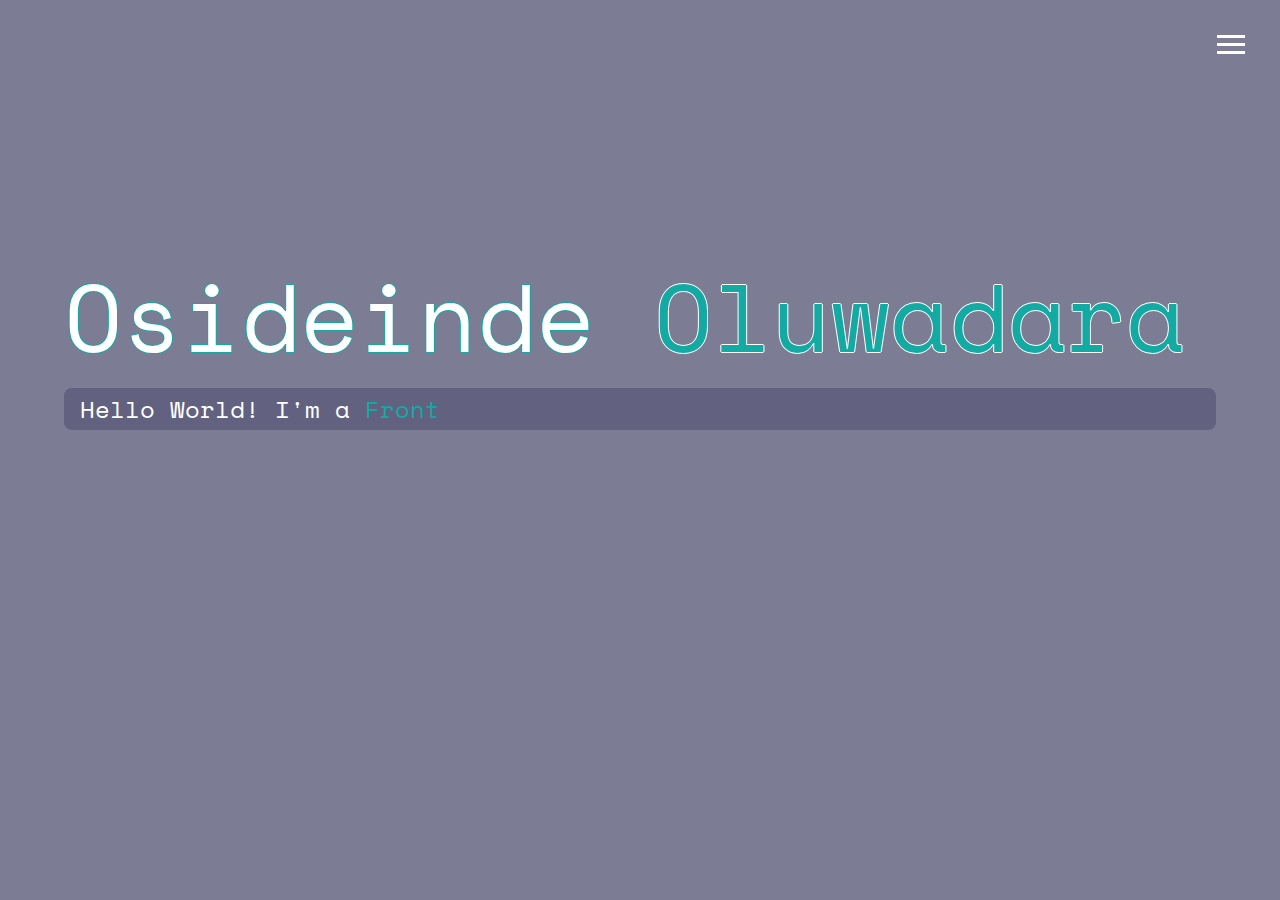
<file: index.html>
<!DOCTYPE html>
<html lang="en">

<head>
  <meta charset="UTF-8">
  <meta name="viewport" content="width=device-width, initial-scale=1.0">
  <meta http-equiv="X-UA-Compatible" content="ie=edge">
  <link rel="stylesheet" href="https://use.fontawesome.com/releases/v5.3.1/css/all.css" integrity="sha384-mzrmE5qonljUremFsqc01SB46JvROS7bZs3IO2EmfFsd15uHvIt+Y8vEf7N7fWAU"
    crossorigin="anonymous">
  <link href="https://fonts.googleapis.com/css?family=Space+Mono" rel="stylesheet">
  <link rel="stylesheet" href="css/main.css">
  <title>Osideinde Oluwadara's Page</title>
</head>

<body id="bg-img">
  <header>
    <div class="menu-btn">
      <div class="btn-line"></div>
      <div class="btn-line"></div>
      <div class="btn-line"></div>
    </div>

    <nav class="menu">
      <div class="menu-branding">
        <div class="portrait"></div>
      </div>
      <ul class="menu-nav">
        <li class="nav-item current">
          <a href="index.html" class="nav-link">
            Home
          </a>
        </li>
        <li class="nav-item">
          <a href="about.html" class="nav-link">
            About Me
          </a>
        </li>
        <li class="nav-item">
          <a href="work.html" class="nav-link">
            My Work
          </a>
        </li>
        <li class="nav-item">
          <a href="contact.html" class="nav-link">
            How To Reach Me
          </a>
        </li>
      </ul>
    </nav>
  </header>

  <main id="home">
    <h1 class="lg-heading">
      <span class="akintola">Osideinde</span>
      <span class="text-secondary olalekan">Oluwadara</span>
    </h1>
    <h2 class="sm-heading">
      Hello World! I'm a <a href="" class="typewrite" data-period="2000" data-type='[ "Frontend Engineer, JavaScript Lover & Tech Enthusiast." ]'></a>
    </h2>
    <div class="icons">
      <a href="https://twitter.com/holumiede_" target="_blank">
        <i class="fab fa-twitter fa-2x"></i>
      </a>
      <a href="https://facebook.com" target="_blank">
        <i class="fab fa-facebook fa-2x"></i>
      </a>
      <a href="https://instagram.com/holumiede" target="_blank">
        <i class="fab fa-instagram fa-2x"></i>
      </a>
      <a href="https://github.com/akinlekan28" target="_blank">
        <i class="fab fa-github fa-2x"></i>
      </a>
    </div>
  </main>

  <script src="js/main.js"></script>
  <script src="js/textrotator.js"></script>
</body>

</html>
</file>
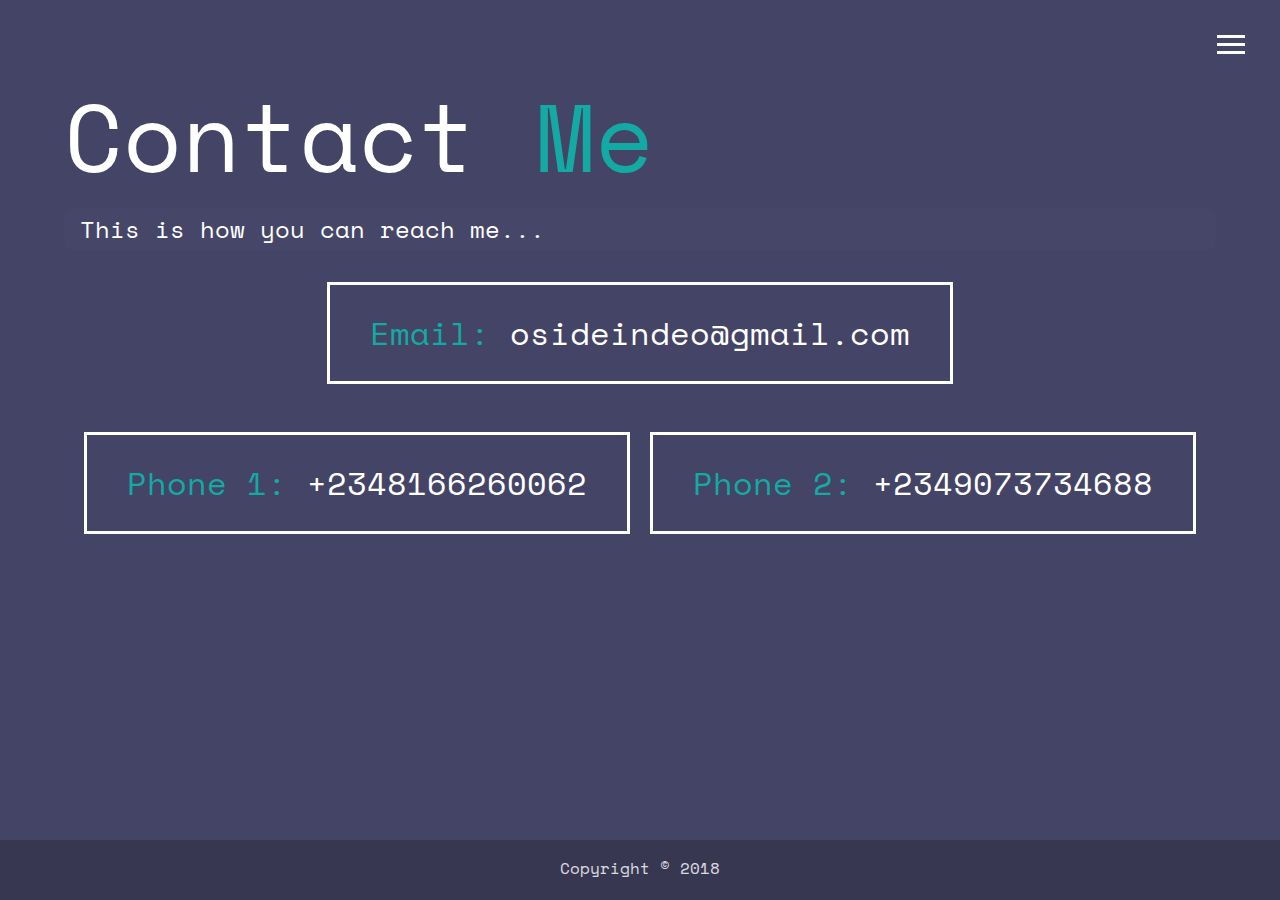
<file: contact.html>
<!DOCTYPE html>
<html lang="en">

<head>
    <meta charset="UTF-8">
    <meta name="viewport" content="width=device-width, initial-scale=1.0">
    <meta http-equiv="X-UA-Compatible" content="ie=edge">
    <link rel="stylesheet" href="https://use.fontawesome.com/releases/v5.3.1/css/all.css" integrity="sha384-mzrmE5qonljUremFsqc01SB46JvROS7bZs3IO2EmfFsd15uHvIt+Y8vEf7N7fWAU"
        crossorigin="anonymous">
    <link href="https://fonts.googleapis.com/css?family=Space+Mono" rel="stylesheet">
    <link rel="stylesheet" href="css/main.css">
    <title>Contact Me</title>
</head>

<body>

    <header>
        <div class="menu-btn">
            <div class="btn-line"></div>
            <div class="btn-line"></div>
            <div class="btn-line"></div>
        </div>

        <nav class="menu">
            <div class="menu-branding">
                <div class="portrait"></div>
            </div>
            <ul class="menu-nav">
                <li class="nav-item">
                    <a href="index.html" class="nav-link">
                        Home
                    </a>
                </li>
                <li class="nav-item">
                    <a href="about.html" class="nav-link">
                        About Me
                    </a>
                </li>
                <li class="nav-item">
                    <a href="work.html" class="nav-link">
                        My Work
                    </a>
                </li>
                <li class="nav-item current">
                    <a href="contact.html" class="nav-link">
                        How To Reach Me
                    </a>
                </li>
            </ul>
        </nav>
    </header>

    <main id="contact">
        <h1 class="lg-heading">
            Contact
            <span class="text-secondary">Me</span>
        </h1>
        <h2 class="sm-heading">
            This is how you can reach me...
        </h2>

        <div class="boxes">
            <div>
                <span class="text-secondary">Email: </span>osideindeo@gmail.com
            </div>

            <div>
                <span class="text-secondary">Phone 1: </span>+2348166260062
            </div>

            <div>
                <span class="text-secondary">Phone 2: </span>+2349073734688
            </div>
        </div>

    </main>

    <footer id="main-footer">
        Copyright &copy 2018
    </footer>

    <script src="js/main.js"></script>
</body>

</html>
</file>
<file: css/main.css>
.menu-btn {
  position: absolute;
  z-index: 3;
  right: 35px;
  top: 35px;
  cursor: pointer;
  transition: all 0.5s ease-out; }
  .menu-btn .btn-line {
    width: 28px;
    height: 3px;
    margin: 0 0 5px 0;
    background: #fff;
    transition: all 0.5s ease-out; }
  .menu-btn.close {
    transform: rotate(180deg); }
    .menu-btn.close .btn-line:nth-child(1) {
      transform: rotate(45deg) translate(5px, 5px); }
    .menu-btn.close .btn-line:nth-child(2) {
      opacity: 0; }
    .menu-btn.close .btn-line:nth-child(3) {
      transform: rotate(-45deg) translate(7px, -6px); }

.menu {
  position: fixed;
  top: 0;
  width: 100%;
  opacity: 0.9;
  visibility: hidden; }
  .menu.show {
    visibility: visible; }
  .menu-branding, .menu-nav {
    display: flex;
    flex-flow: column wrap;
    align-items: center;
    justify-content: center;
    float: left;
    width: 50%;
    height: 100vh;
    overflow: hidden; }
  .menu-nav {
    margin: 0;
    padding: 0;
    background: #3a3a57;
    list-style: none;
    transform: translate3d(0, -100%, 0);
    transition: all 0.5s ease-out; }
    .menu-nav.show {
      transform: translate3d(0, 0, 0); }
  .menu-branding {
    background-color: #446;
    transform: translate3d(0, 100%, 0);
    transition: all 0.5s ease-out; }
    .menu-branding.show {
      transform: translate3d(0, 0, 0); }
    .menu-branding .portrait {
      width: 250px;
      height: 250px;
      background: url(https://res.cloudinary.com/djnhrvjyf/image/upload/q_auto/v1537604200/portrait_xk3fnw.jpg);
      background-size: cover;
      border-radius: 50%;
      border: solid 4px #13aaa3; }
  .menu .nav-item {
    transform: translate3d(600px, 0, 0);
    transition: all 0.5s ease-out; }
    .menu .nav-item.show {
      transform: translate3d(0, 0, 0); }
    .menu .nav-item.current > a {
      color: #13aaa3; }
  .menu .nav-link {
    display: inline-block;
    position: relative;
    font-size: 30px;
    font-weight: 300;
    padding: 1rem 0;
    color: #fff;
    text-decoration: none;
    transition: all 0.5s ease-out; }
    .menu .nav-link:hover {
      color: #13aaa3; }

.nav-item:nth-child(1) {
  transition-delay: 0.2s; }

.nav-item:nth-child(2) {
  transition-delay: 0.4s; }

.nav-item:nth-child(3) {
  transition-delay: 0.6s; }

.nav-item:nth-child(4) {
  transition-delay: 0.8s; }

* {
  box-sizing: border-box; }

.mk-spinner-wrap {
  position: fixed;
  left: 0px;
  top: 0px;
  width: 100%;
  height: 100%;
  z-index: 999; }

body {
  background: #446;
  color: #fff;
  height: 100%;
  margin: 0;
  font-family: "Space Mono", monospace;
  line-height: 1.5; }
  body#bg-img {
    background: url(https://res.cloudinary.com/djnhrvjyf/image/upload/q_auto/v1537602987/background_lr8kq1.jpg);
    background-attachment: fixed;
    background-size: cover; }
    body#bg-img:after {
      content: "";
      position: absolute;
      top: 0;
      right: 0;
      width: 100%;
      height: 100%;
      z-index: -1;
      background: rgba(68, 68, 102, 0.7); }

.akintola {
  text-shadow: -1px 0 #13aaa3, 0 1px #13aaa3, 1px 0 #13aaa3, 0 -1px #13aaa3; }

.olalekan {
  text-shadow: -1px 0 #fff, 0 1px #fff, 1px 0 #fff, 0 -1px #fff; }

h1,
h2,
h3 {
  margin: 0;
  font-weight: 400; }
  h1.lg-heading,
  h2.lg-heading,
  h3.lg-heading {
    font-size: 6rem; }
  h1.sm-heading,
  h2.sm-heading,
  h3.sm-heading {
    margin-bottom: 2rem;
    padding: 0.2rem 1rem;
    background: rgba(72, 72, 108, 0.5);
    border-radius: 8px 8px 8px 8px; }

a {
  color: #fff;
  text-decoration: none; }

header {
  position: fixed;
  z-index: 2;
  width: 100%; }

.text-secondary {
  color: #13aaa3; }

.wrap-rotator {
  color: #13aaa3; }

main {
  padding: 4rem;
  min-height: calc(100vh - 60px); }
  main .icons {
    margin-top: 1rem; }
    main .icons a {
      padding: 0.4rem; }
      main .icons a:hover {
        color: #13aaa3;
        transition: all 0.5s ease-out; }
  main#home {
    overflow: hidden; }
    main#home h1 {
      margin-top: 20vh; }

.about-info {
  display: grid;
  grid-gap: 30px;
  grid-template-areas: "bioimage bio bio"
 "job1 job2 job3";
  grid-template-columns: repeat(3, 1fr); }
  .about-info .bio-image {
    grid-area: bioimage;
    margin: auto;
    border-radius: 50%;
    border: #13aaa3 4px solid;
    height: 210px; }
  .about-info .bio {
    grid-area: bio; }
  .about-info .job-1 {
    grid-area: job1; }
  .about-info .job-2 {
    grid-area: job2; }
  .about-info .job-3 {
    grid-area: job3; }
  .about-info .job {
    background: #4e4e75;
    padding: 0.5rem;
    border-bottom: #13aaa3 5px solid;
    box-shadow: 4px 6px 5px #13aaa3; }

.projects {
  display: grid;
  grid-gap: 0.7em;
  grid-template-columns: repeat(3, 1fr); }
  .projects img {
    width: 100%;
    border: 3px #fff solid; }
    .projects img:hover {
      opacity: 0.5;
      border-color: #13aaa3;
      transition: all 0.5s ease-out; }

.boxes {
  display: flex;
  flex-wrap: wrap;
  justify-content: space-evenly;
  align-items: center;
  margin-top: 1rem; }
  .boxes div {
    font-size: 2rem;
    border: 3px #fff solid;
    padding: 1.5rem 2.5rem;
    margin-bottom: 3rem;
    transition: all 0.5s ease-out; }
    .boxes div:hover {
      padding: 0.5rem 1.5rem;
      background: #13aaa3;
      color: #fff;
      cursor: pointer; }
      .boxes div:hover span {
        color: #fff; }

.btn, .btn-dark, .btn-light {
  display: block;
  padding: 0.5rem 1rem;
  border: 0;
  margin-bottom: 0.3rem; }
  .btn:hover, .btn-dark:hover, .btn-light:hover {
    background: #13aaa3;
    color: #fff; }

.btn-dark {
  background: black;
  color: #ffffff; }

.btn-light {
  background: #ccccdd;
  color: #333; }

#main-footer {
  text-align: center;
  padding: 1rem;
  background: #34344e;
  color: #fff;
  height: 60px;
  opacity: 0.8; }

@media screen and (min-width: 1171px) {
  .projects {
    grid-template-columns: 4, 1fr; } }

@media screen and (min-width: 769px) and (max-width: 1170px) {
  .projects {
    grid-template-columns: 3, 1fr; } }

@media screen and (max-width: 768px) {
  main {
    align-items: center;
    text-align: center; }
    main .lg-heading {
      line-height: 1;
      margin-bottom: 1rem; }
  ul.menu-nav,
  div.menu-branding {
    float: none;
    width: 100%;
    min-height: 0; }
    ul.menu-nav.show,
    div.menu-branding.show {
      transform: translate3d(0, 0, 0); }
  .menu-nav {
    height: 68vh;
    transform: translate3d(-100%, 0, 0);
    font-size: 24px; }
  .menu-branding {
    height: 32vh;
    transform: translate3d(100%, 0, 0); }
    .menu-branding .portrait {
      background: url(https://res.cloudinary.com/djnhrvjyf/image/upload/q_auto/v1537604200/portrait_xk3fnw.jpg);
      background-size: cover;
      width: 150px;
      height: 150px; }
  .about-info {
    grid-template-areas: "bioimage"
 "bio"
 "job1"
 "job2"
 "job3";
    grid-template-columns: 1fr; }
  .projects {
    grid-template-columns: 2, 1fr; } }

@media screen and (max-width: 500px) {
  main#home h1 {
    margin-top: 10vh; }
  .lg-heading {
    font-size: 3.2rem !important; }
  .projects {
    grid-template-columns: 1fr; }
  .boxes div {
    font-size: 1.2rem;
    border: 3px #fff solid;
    padding: 1.5rem 2.5rem;
    margin-bottom: 3rem;
    transition: all 0.5s ease-out; }
    .boxes div:hover {
      padding: 0.5rem 1.5rem;
      background: #13aaa3;
      color: #fff;
      cursor: pointer; }
      .boxes div:hover span {
        color: #fff; } }
</file>
